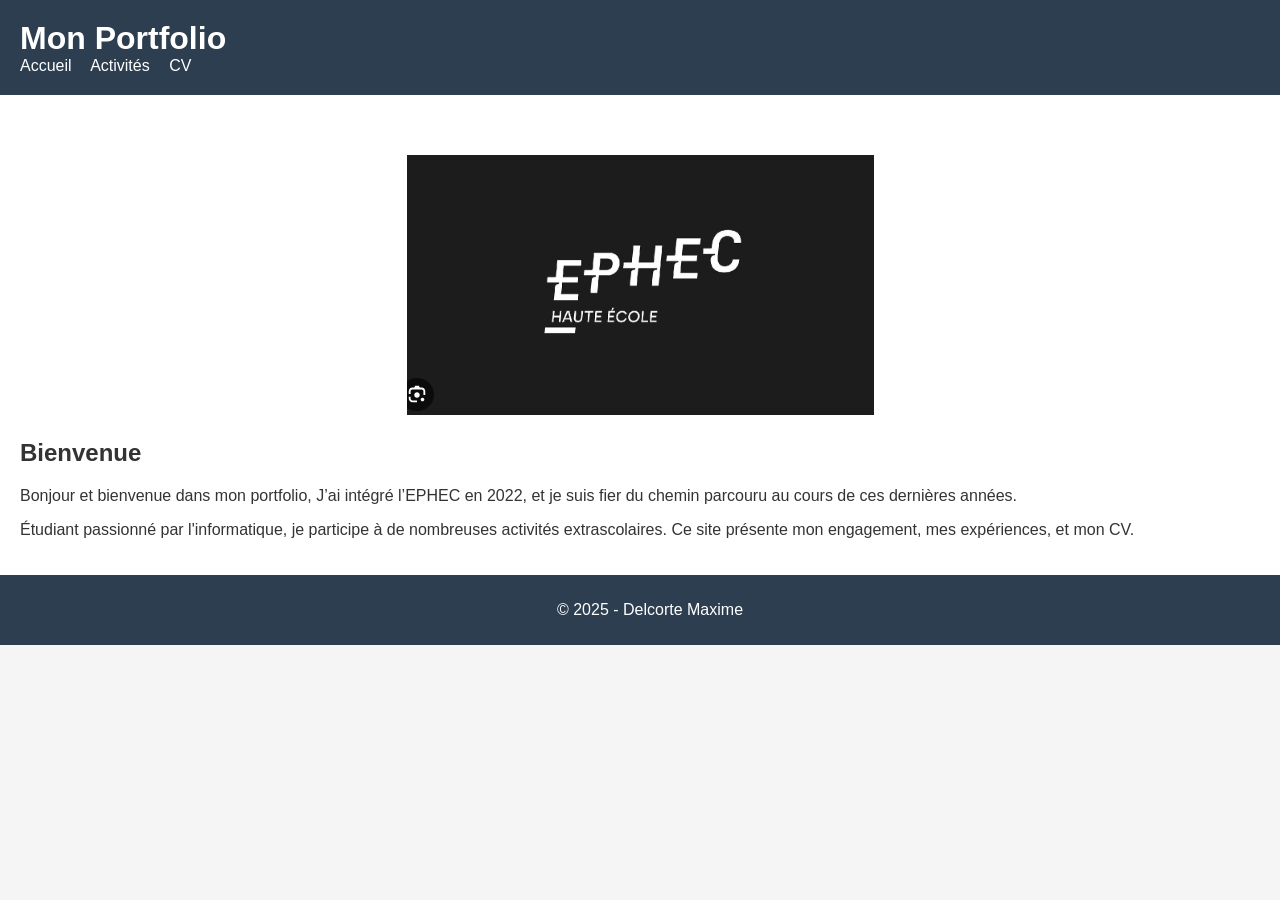
<file: index.html>
<!DOCTYPE html>
<html lang="fr">
<head>
  <meta charset="UTF-8">
  <title>Accueil</title>
  <link rel="stylesheet" href="css/style.css">
  <style>
    .logo-container {
      text-align: center;
      margin-top: 40px;
    }
    .logo-container img {
      max-width: 500px;
      height: auto;
    }
  </style>
</head>
<body>
  <header>
    <h1>Mon Portfolio</h1>
    <nav>
      <a href="index.html">Accueil</a>
      <a href="activites.html">Activités</a>
      <a href="cv.html">CV</a>
    </nav>
  </header>

  <main>
    <div class="logo-container">
      <img src="images/logo-ephec.png" alt="Logo EPHEC">
    </div>
    <section>
      <h2>Bienvenue</h2>
      <p>Bonjour et bienvenue dans mon portfolio,

J’ai intégré l’EPHEC en 2022,
et je suis fier du chemin parcouru au cours de ces dernières années.</p>
      <p>Étudiant passionné par l'informatique, je participe à de nombreuses activités extrascolaires. Ce site présente mon engagement, mes expériences, et mon CV.</p>
    </section>
  </main>

  <footer>
    <p>&copy; 2025 - Delcorte Maxime</p>
  </footer>
</body>
</html>
</file>
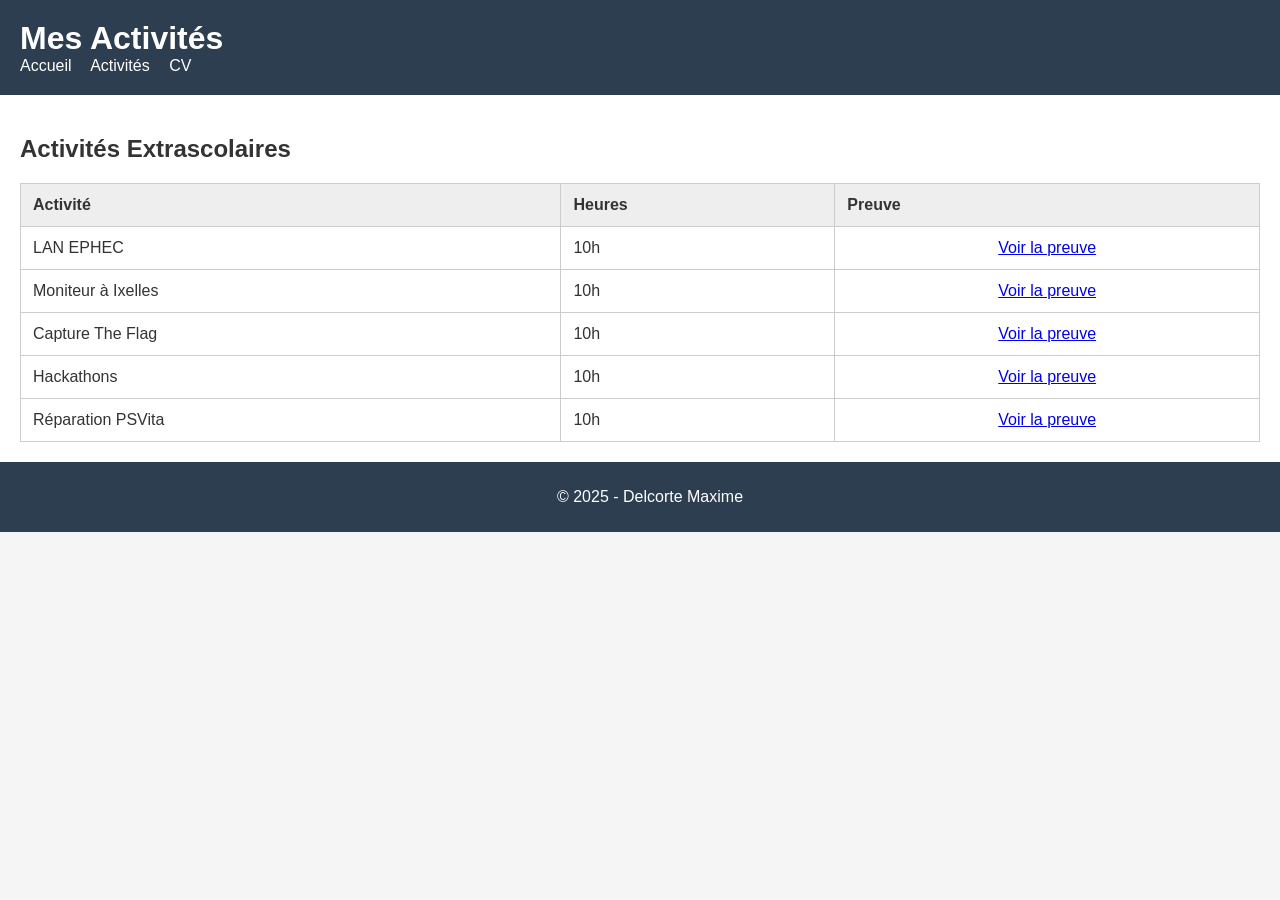
<file: activites.html>
<!DOCTYPE html>
<html lang="fr">
<head>
  <meta charset="UTF-8">
  <title>Activités</title>
  <link rel="stylesheet" href="css/style.css">
  <style>
    table {
      width: 100%;
      border-collapse: collapse;
      margin-top: 20px;
    }

    th, td {
      border: 1px solid #ccc;
      padding: 12px;
      text-align: left;
    }

    th {
      background-color: #eee;
    }

    .center {
      text-align: center;
    }
  </style>
</head>
<body>
  <header>
    <h1>Mes Activités</h1>
    <nav>
      <a href="index.html">Accueil</a>
      <a href="activites.html">Activités</a>
      <a href="cv.html">CV</a>
    </nav>
  </header>

  <main>
    <section>
      <h2>Activités Extrascolaires</h2>
      <table>
        <thead>
          <tr>
            <th>Activité</th>
            <th>Heures</th>
            <th>Preuve</th>
          </tr>
        </thead>
        <tbody>
          <tr>
            <td>LAN EPHEC</td>
            <td>10h</td>
            <td class="center"><a href="preuve_lan.html">Voir la preuve</a></td>
          </tr>
          <tr>
            <td>Moniteur à Ixelles</td>
            <td>10h</td>
            <td class="center"><a href="preuve_moniteur.html">Voir la preuve</a></td>
          </tr>
          <tr>
            <td>Capture The Flag</td>
            <td>10h</td>
            <td class="center"><a href="preuve_ctf.html">Voir la preuve</a></td>
          </tr>
          <tr>
            <td>Hackathons</td>
            <td>10h</td>
            <td class="center"><a href="preuve_hackathon.html">Voir la preuve</a></td>
          </tr>
        
          <tr>
            <td>Réparation PSVita</td>
            <td>10h</td>
            <td class="center"><a href="preuve_psvita.html">Voir la preuve</a></td>
          </tr>
        </tbody>
      </table>
    </section>
  </main>

  <footer>
    <p>&copy; 2025 - Delcorte Maxime</p>
  </footer>
</body>
</html>
</file>
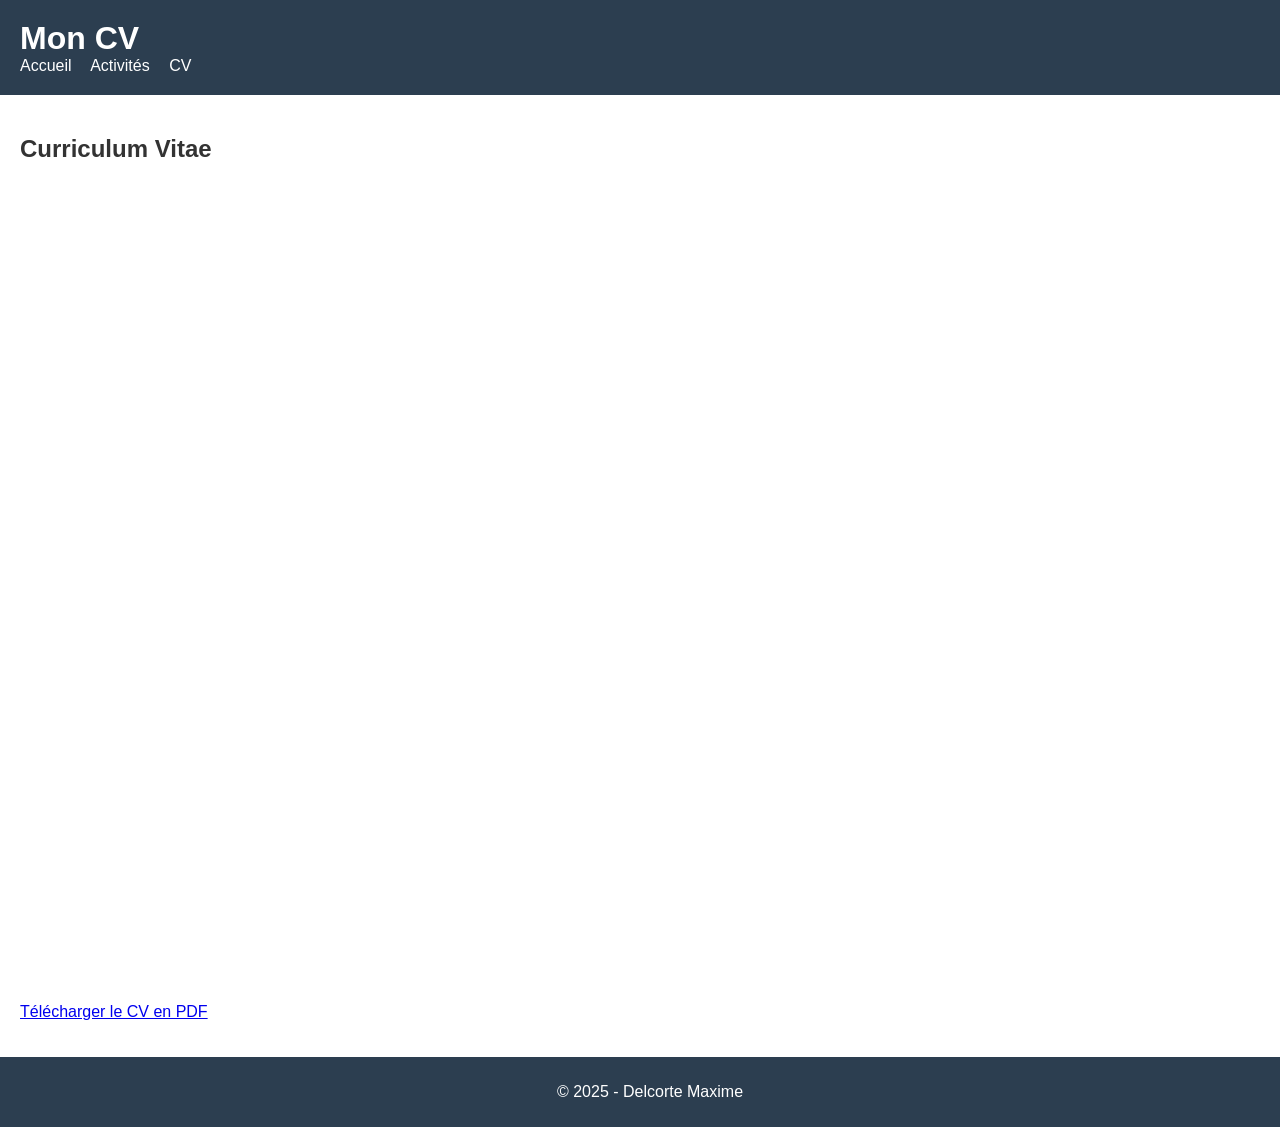
<file: cv.html>
<!DOCTYPE html>
<html lang="fr">
<head>
  <meta charset="UTF-8">
  <title>Mon CV</title>
  <link rel="stylesheet" href="css/style.css">
</head>
<body>
  <header>
    <h1>Mon CV</h1>
    <nav>
      <a href="index.html">Accueil</a>
      <a href="activites.html">Activités</a>
      <a href="cv.html">CV</a>
    </nav>
  </header>

  <main>
    <section>
      <h2>Curriculum Vitae</h2>
      <iframe src="docs/mon_cv.pdf" width="100%" height="800px" style="border:none;"></iframe>
      <p><a href="docs/mon_cv.pdf" download>Télécharger le CV en PDF</a></p>
    </section>
  </main>

  <footer>
    <p>&copy; 2025 - Delcorte Maxime</p>
  </footer>
</body>
</html>
</file>
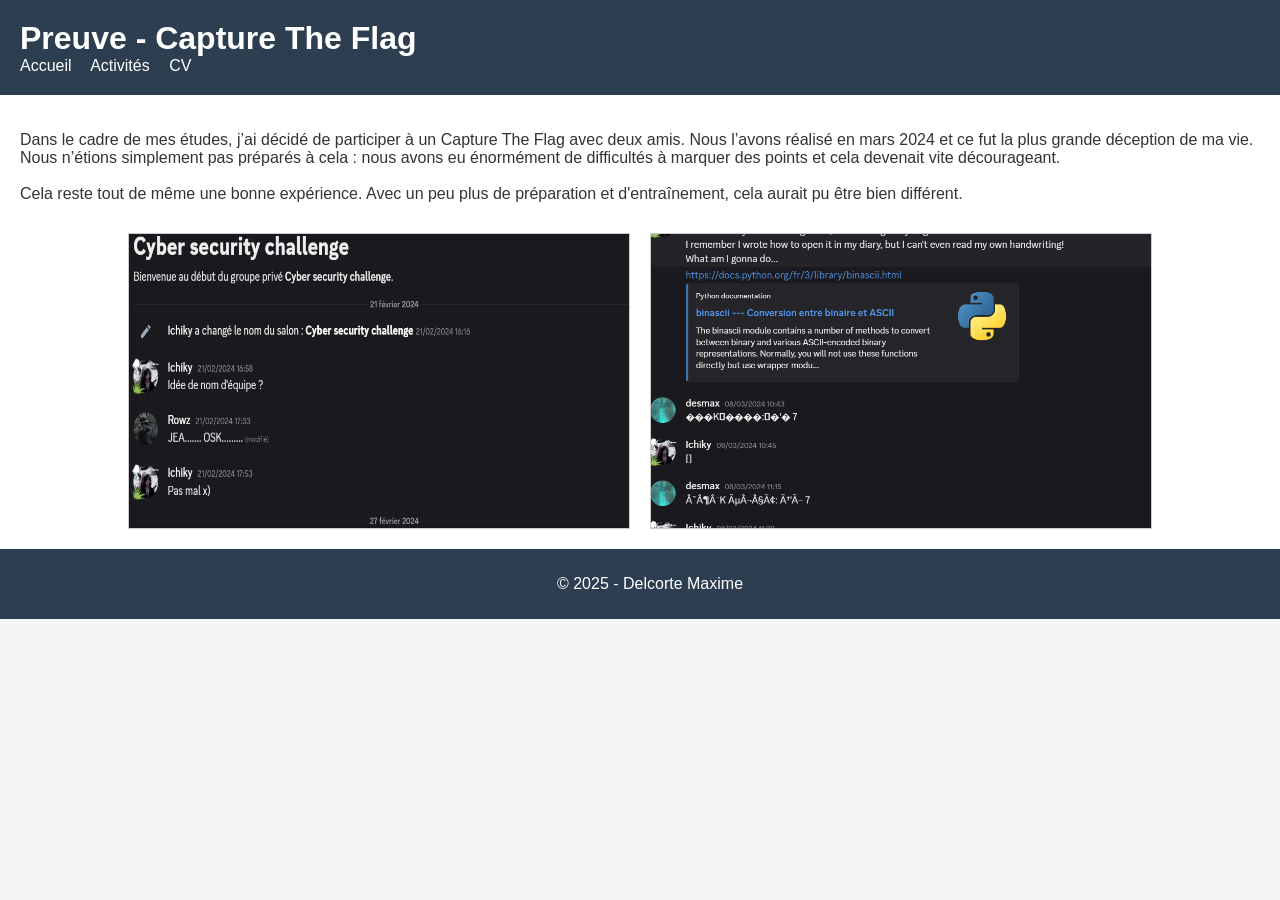
<file: preuve_ctf.html>
<!DOCTYPE html>
<html lang="fr">
<head>
  <meta charset="UTF-8">
  <title>Preuve - Capture The Flag</title>
  <link rel="stylesheet" href="css/style.css">
  <style>
    .images-row {
      display: flex;
      justify-content: center;
      gap: 20px;
      margin-top: 30px;
    }
    .images-row img {
      max-width: 500px;
      height: auto;
      border: 1px solid #ccc;
    }
  </style>
</head>
<body>
  <header>
    <h1>Preuve - Capture The Flag</h1>
    <nav>
      <a href="index.html">Accueil</a>
      <a href="activites.html">Activités</a>
      <a href="cv.html">CV</a>
    </nav>
  </header>

  <main>
    <section>
      <p>
        Dans le cadre de mes études, j’ai décidé de participer à un Capture The Flag avec deux amis.
        Nous l’avons réalisé en mars 2024 et ce fut la plus grande déception de ma vie. 
        Nous n’étions simplement pas préparés à cela : nous avons eu énormément de difficultés à marquer des points 
        et cela devenait vite décourageant.<br><br>

        Cela reste tout de même une bonne expérience. Avec un peu plus de préparation et d'entraînement, 
        cela aurait pu être bien différent.
      </p>

      <div class="images-row">
        <img src="images/ctf1.png" alt="Preuve Discord CTF">
        <img src="images/ctf2.png" alt="Échanges techniques CTF">
      </div>
    </section>
  </main>

  <footer>
    <p>&copy; 2025 - Delcorte Maxime</p>
  </footer>
</body>
</html>
</file>
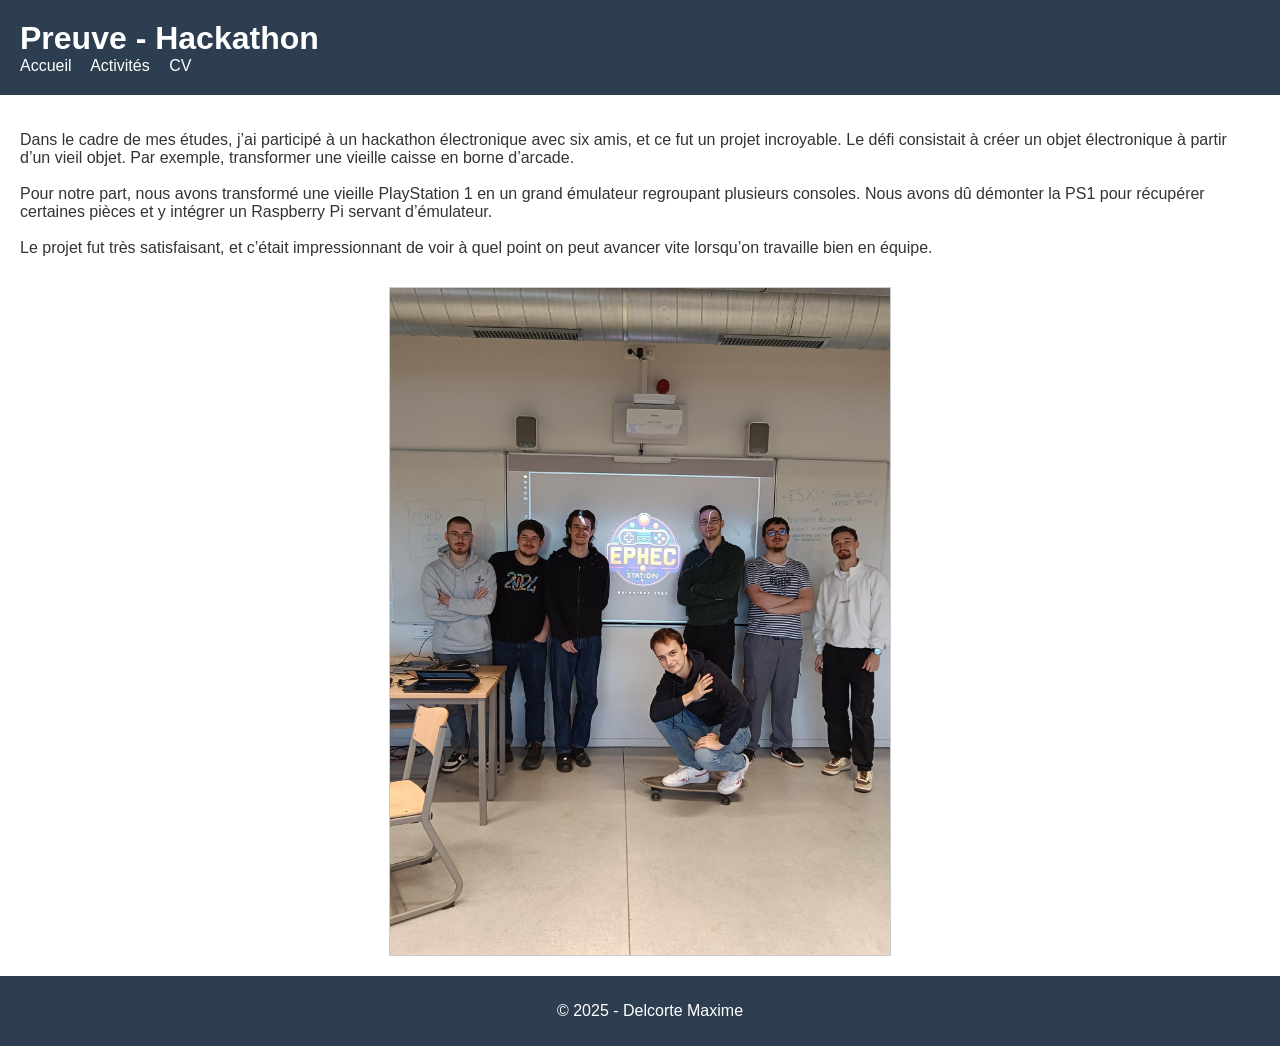
<file: preuve_hackathon.html>
<!DOCTYPE html>
<html lang="fr">
<head>
  <meta charset="UTF-8">
  <title>Preuve - Hackathon</title>
  <link rel="stylesheet" href="css/style.css">
  <style>
    .image-centered {
      display: flex;
      justify-content: center;
      margin-top: 30px;
    }
    .image-centered img {
      max-width: 500px;
      height: auto;
      border: 1px solid #ccc;
    }
  </style>
</head>
<body>
  <header>
    <h1>Preuve - Hackathon</h1>
    <nav>
      <a href="index.html">Accueil</a>
      <a href="activites.html">Activités</a>
      <a href="cv.html">CV</a>
    </nav>
  </header>

  <main>
    <section>
      <p>
        Dans le cadre de mes études, j’ai participé à un hackathon électronique avec six amis, et ce fut un projet incroyable.
        Le défi consistait à créer un objet électronique à partir d’un vieil objet. Par exemple, transformer une vieille caisse en borne d’arcade.<br><br>

        Pour notre part, nous avons transformé une vieille PlayStation 1 en un grand émulateur regroupant plusieurs consoles.
        Nous avons dû démonter la PS1 pour récupérer certaines pièces et y intégrer un Raspberry Pi servant d’émulateur.<br><br>

        Le projet fut très satisfaisant, et c’était impressionnant de voir à quel point on peut avancer vite lorsqu’on travaille bien en équipe.
      </p>

      <div class="image-centered">
        <img src="images/hackathon.jpg" alt="Photo équipe Hackathon EPHEC">
      </div>
    </section>
  </main>

  <footer>
    <p>&copy; 2025 - Delcorte Maxime</p>
  </footer>
</body>
</html>
</file>
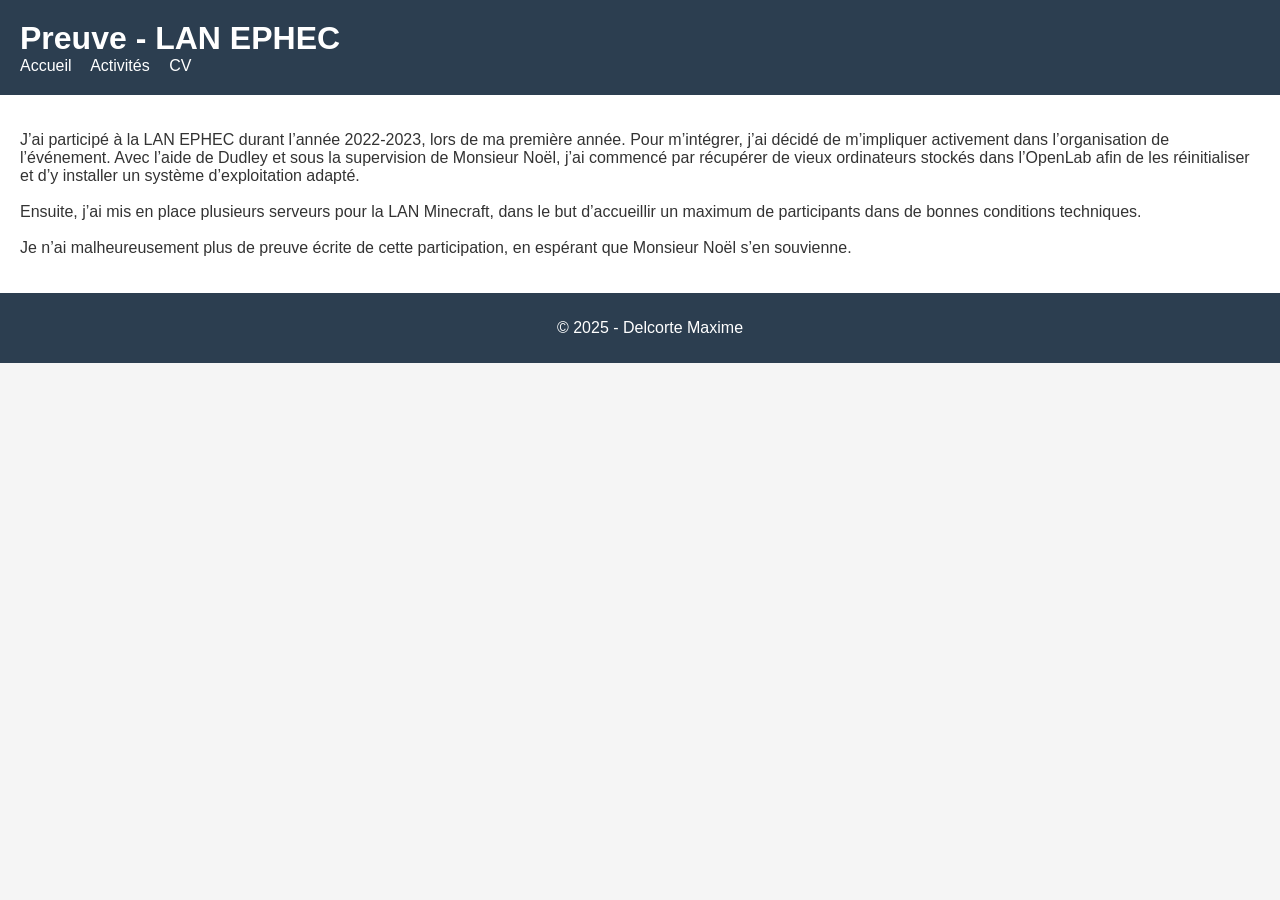
<file: preuve_lan.html>
<!DOCTYPE html>
<html lang="fr">
<head>
  <meta charset="UTF-8">
  <title>Preuve LAN EPHEC</title>
  <link rel="stylesheet" href="css/style.css">
</head>
<body>
  <header>
    <h1>Preuve - LAN EPHEC</h1>
    <nav>
      <a href="index.html">Accueil</a>
      <a href="activites.html">Activités</a>
      <a href="cv.html">CV</a>
    </nav>
  </header>

  <main>
    <section>
      <p>
        J’ai participé à la LAN EPHEC durant l’année 2022-2023, lors de ma première année. 
        Pour m’intégrer, j’ai décidé de m’impliquer activement dans l’organisation de l’événement. 
        Avec l’aide de Dudley et sous la supervision de Monsieur Noël, j’ai commencé par récupérer 
        de vieux ordinateurs stockés dans l’OpenLab afin de les réinitialiser et d’y installer un système d’exploitation adapté.<br><br>
        Ensuite, j’ai mis en place plusieurs serveurs pour la LAN Minecraft, dans le but d’accueillir un maximum de participants 
        dans de bonnes conditions techniques.<br><br>
        Je n’ai malheureusement plus de preuve écrite de cette participation, en espérant que Monsieur Noël s’en souvienne.
      </p>
    </section>
  </main>

  <footer>
    <p>&copy; 2025 - Delcorte Maxime</p>
  </footer>
</body>
</html>
</file>
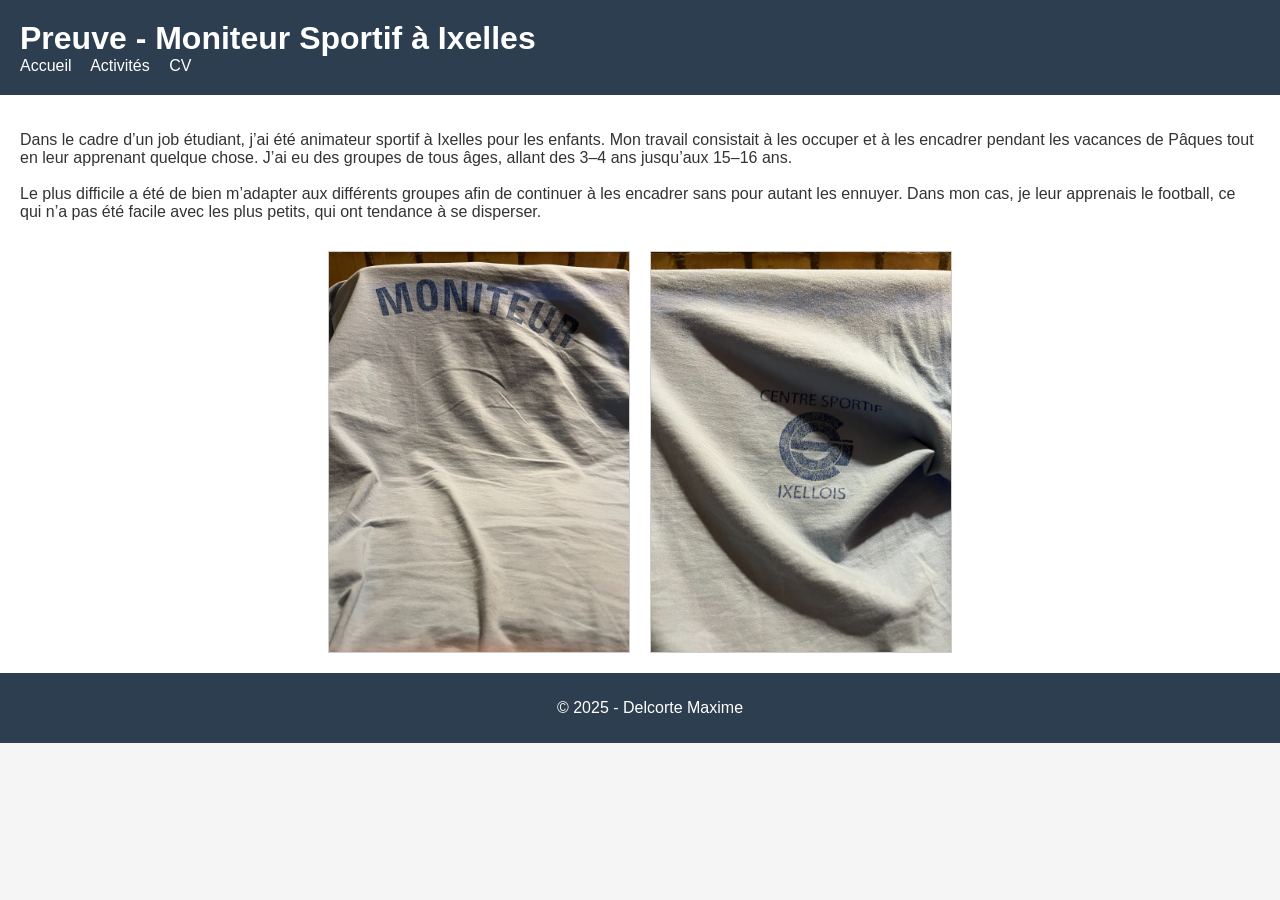
<file: preuve_moniteur.html>
<!DOCTYPE html>
<html lang="fr">
<head>
  <meta charset="UTF-8">
  <title>Preuve - Moniteur Sportif à Ixelles</title>
  <link rel="stylesheet" href="css/style.css">
  <style>
    .images-row {
      display: flex;
      justify-content: center;
      gap: 20px;
      margin-top: 30px;
    }
    .images-row img {
      max-width: 300px;
      height: auto;
      border: 1px solid #ccc;
    }
  </style>
</head>
<body>
  <header>
    <h1>Preuve - Moniteur Sportif à Ixelles</h1>
    <nav>
      <a href="index.html">Accueil</a>
      <a href="activites.html">Activités</a>
      <a href="cv.html">CV</a>
    </nav>
  </header>

  <main>
    <section>
      <p>
        Dans le cadre d’un job étudiant, j’ai été animateur sportif à Ixelles pour les enfants.
        Mon travail consistait à les occuper et à les encadrer pendant les vacances de Pâques tout en leur apprenant quelque chose.
        J’ai eu des groupes de tous âges, allant des 3–4 ans jusqu’aux 15–16 ans.<br><br>

        Le plus difficile a été de bien m’adapter aux différents groupes afin de continuer à les encadrer sans pour autant les ennuyer.
        Dans mon cas, je leur apprenais le football, ce qui n’a pas été facile avec les plus petits, qui ont tendance à se disperser.
      </p>

      <div class="images-row">
        <img src="images/moniteur1.jpg" alt="T-shirt Moniteur">
        <img src="images/moniteur2.jpg" alt="Centre Sportif Ixellois">
      </div>
    </section>
  </main>

  <footer>
    <p>&copy; 2025 - Delcorte Maxime</p>
  </footer>
</body>
</html>
</file>
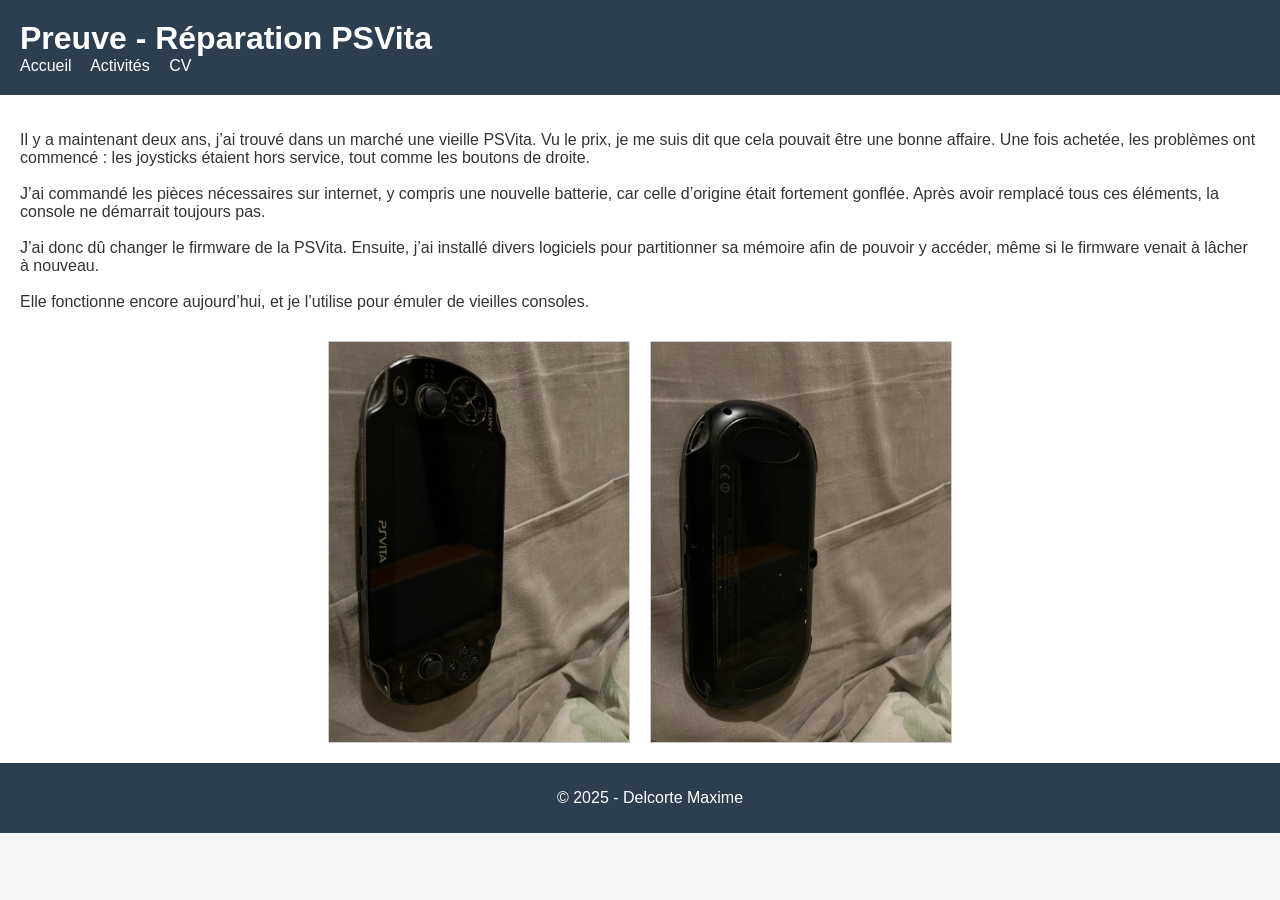
<file: preuve_psvita.html>
<!DOCTYPE html>
<html lang="fr">
<head>
  <meta charset="UTF-8">
  <title>Preuve - Réparation PSVita</title>
  <link rel="stylesheet" href="css/style.css">
  <style>
    .images-row {
      display: flex;
      justify-content: center;
      gap: 20px;
      margin-top: 30px;
    }
    .images-row img {
      max-width: 300px;
      height: auto;
      border: 1px solid #ccc;
    }
  </style>
</head>
<body>
  <header>
    <h1>Preuve - Réparation PSVita</h1>
    <nav>
      <a href="index.html">Accueil</a>
      <a href="activites.html">Activités</a>
      <a href="cv.html">CV</a>
    </nav>
  </header>

  <main>
    <section>
      <p>
        Il y a maintenant deux ans, j’ai trouvé dans un marché une vieille PSVita. 
        Vu le prix, je me suis dit que cela pouvait être une bonne affaire. 
        Une fois achetée, les problèmes ont commencé : les joysticks étaient hors service, 
        tout comme les boutons de droite.<br><br>

        J’ai commandé les pièces nécessaires sur internet, y compris une nouvelle batterie, 
        car celle d’origine était fortement gonflée. Après avoir remplacé tous ces éléments, 
        la console ne démarrait toujours pas.<br><br>

        J’ai donc dû changer le firmware de la PSVita. Ensuite, j’ai installé divers logiciels 
        pour partitionner sa mémoire afin de pouvoir y accéder, même si le firmware venait à lâcher à nouveau.<br><br>

        Elle fonctionne encore aujourd’hui, et je l’utilise pour émuler de vieilles consoles.
      </p>

      <div class="images-row">
        <img src="images/psvita1.jpg" alt="PSVita vue de face">
        <img src="images/psvita2.jpg" alt="PSVita vue de dos">
      </div>
    </section>
  </main>

  <footer>
    <p>&copy; 2025 - Delcorte Maxime</p>
  </footer>
</body>
</html>
</file>
<file: css/style.css>
body {
  font-family: Arial, sans-serif;
  margin: 0;
  background-color: #f5f5f5;
  color: #333;
}

header {
  background-color: #2c3e50;
  color: white;
  padding: 20px;
}

header h1 {
  margin: 0;
}

nav a {
  color: white;
  margin-right: 15px;
  text-decoration: none;
}

nav a:hover {
  text-decoration: underline;
}

main {
  padding: 20px;
  background-color: white;
}

footer {
  text-align: center;
  padding: 10px;
  background-color: #2c3e50;
  color: white;
  position: relative;
  bottom: 0;
  width: 100%;
}
</file>
